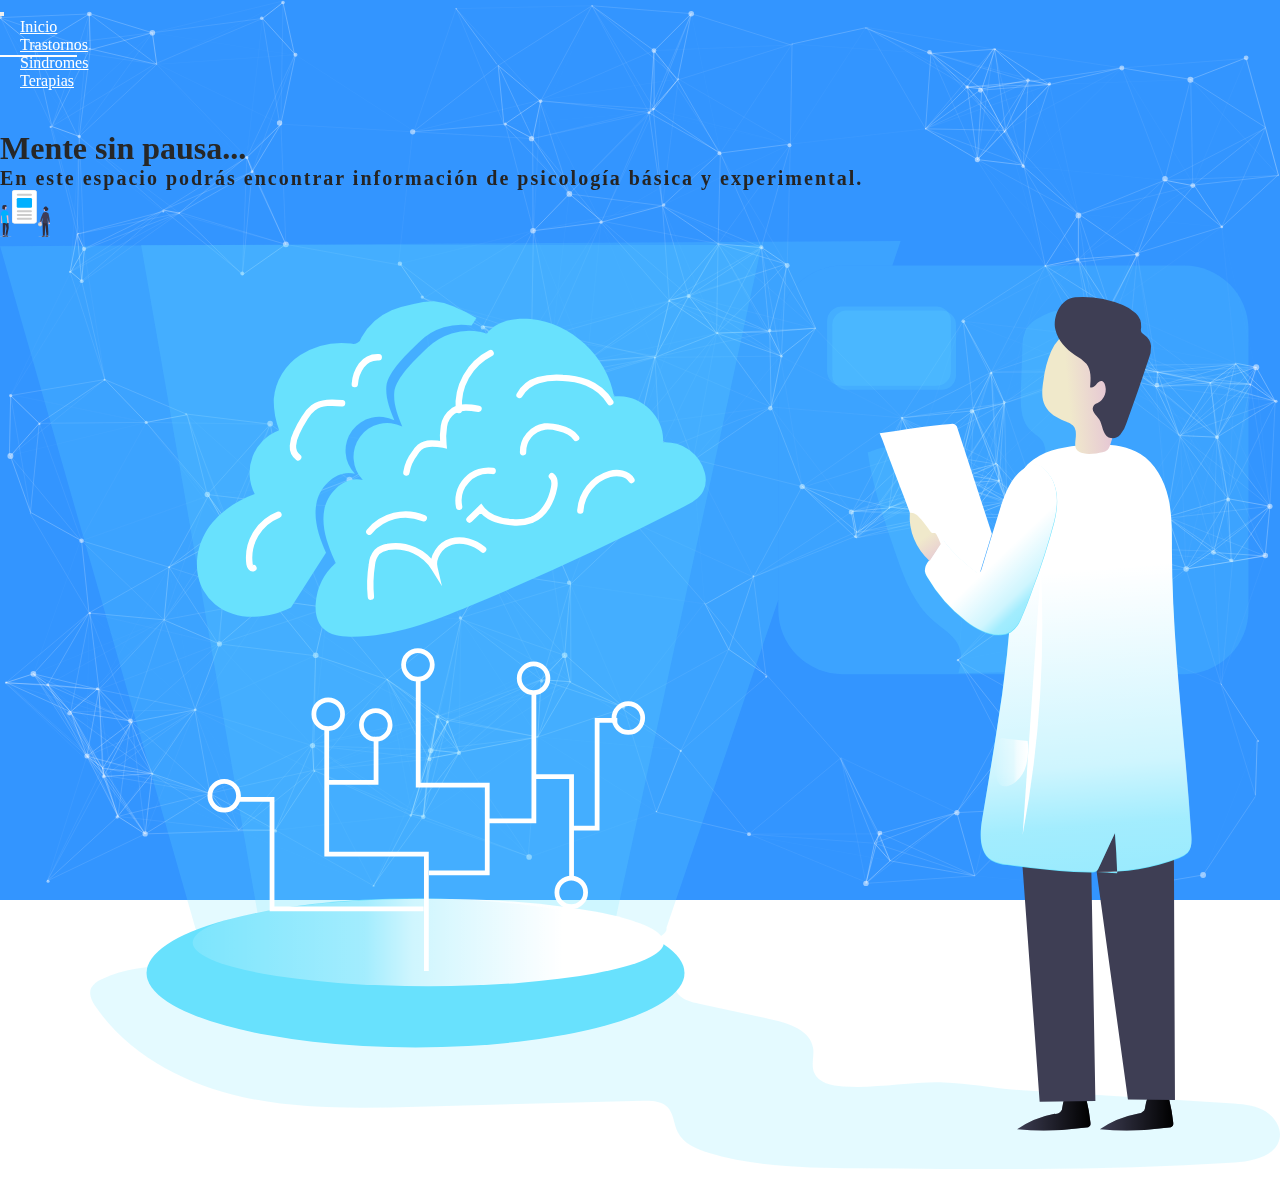
<file: index.html>
<!DOCTYPE html>
<html>
<head>
	<meta charset="UTF-8">
	<meta name="viewport" content="width=device-width, initial-scale=1, shrink-to-fit=no">
	<title>Mente sin pausa - psicología</title>
	<link rel="shortcut icon" href="img/cerebromejorx32.png">
	<link rel="stylesheet" href="https://cdn.jsdelivr.net/npm/bootstrap@4.5.3/dist/css/bootstrap.min.css" integrity="sha384-TX8t27EcRE3e/ihU7zmQxVncDAy5uIKz4rEkgIXeMed4M0jlfIDPvg6uqKI2xXr2" crossorigin="anonymous">
	<link rel="stylesheet" href="css/estilos.css">
</head>
<body>
	<div id="particles-js"></div>

	<header class="header">
       <div class="color-header">
           <div class="container">
               <nav class="navbar navbar-expand-lg navbar-light">
  
  <button class="navbar-toggler" type="button" data-toggle="collapse" data-target="#navbarNav" aria-controls="navbarNav" aria-expanded="false" aria-label="Toggle navigation">
    <span class="navbar-toggler-icon"></span>
  </button>
  <div class="collapse navbar-collapse" id="navbarNav">
    <ul class="navbar-nav w-100 justify-content-center">
      <li class="nav-item">
        <a class="nav-link" href="index">Inicio</a>
      </li>
      <li class="nav-item">
        <a class="nav-link" href="trastornos">Trastornos</a>
      </li>
      <li class="nav-item">
        <a class="nav-link" href="sindromes">Sindromes</a>
      </li>
      <li class="nav-item">
        <a class="nav-link" href="terapias">Terapias</a>
      </li>
    </ul>
  </div>
</nav>
           </div>
       </div>
       </header>


        <div id="contenedor-principal">
       <div class="container">
           <div class="row">
               <div class="mente col-md-6 col-sm-12 text-center mb-2 p-3">
                   <h1>Mente sin pausa...</h1>
                   <p class="parrafo">En este espacio podrás encontrar información de psicología básica y experimental.</p>
                   <img class="imagen-informacion" src="img/imagen2.svg" alt="">
               </div>

               <div class="col-md-6 col-sm-12">
           <div class="imagen-svg img-fluid">
            <img src="img/salud-mental.svg" alt="">
</div>

       </div>

       <div class="container footer">
       	<div class="row">
       		<div class="col-12 text-center justify-content-center">
       			<h3>Todos los derechos reservados &copy;</h3>
       		</div>
       	</div>
       </div>
           </div>
       </div>
       </div> 

    <!-- Scripts de bootstrap -->
	<script src="https://code.jquery.com/jquery-3.5.1.slim.min.js" integrity="sha384-DfXdz2htPH0lsSSs5nCTpuj/zy4C+OGpamoFVy38MVBnE+IbbVYUew+OrCXaRkfj" crossorigin="anonymous"></script>
<script src="https://cdn.jsdelivr.net/npm/bootstrap@4.5.3/dist/js/bootstrap.bundle.min.js" integrity="sha384-ho+j7jyWK8fNQe+A12Hb8AhRq26LrZ/JpcUGGOn+Y7RsweNrtN/tE3MoK7ZeZDyx" crossorigin="anonymous"></script>

<!-- 	Script de particulasJS
 --><script src="js/particles.min.js"></script>
<script src="js/app.js"></script>
</body>
</html>
</file>
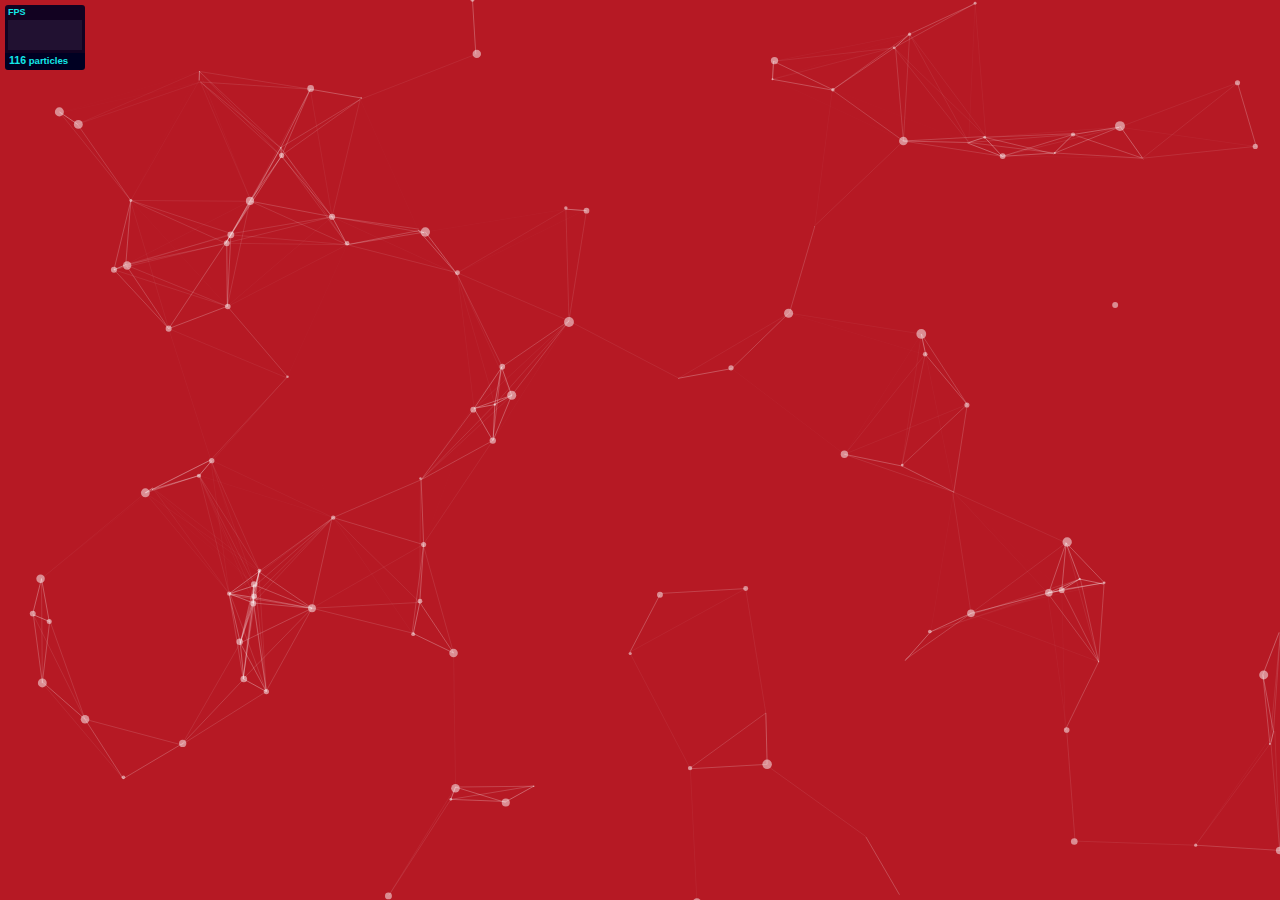
<file: particles.js-master/demo/index.html>
<!DOCTYPE html>
<html lang="en">
<head>
  <meta charset="utf-8">
  <title>particles.js</title>
  <meta name="description" content="particles.js is a lightweight JavaScript library for creating particles.">
  <meta name="author" content="Vincent Garreau" />
  <meta name="viewport" content="width=device-width, initial-scale=1.0, minimum-scale=1.0, maximum-scale=1.0, user-scalable=no">
  <link rel="stylesheet" media="screen" href="css/style.css">
</head>
<body>

<!-- count particles -->
<div class="count-particles">
  <span class="js-count-particles">--</span> particles
</div>

<!-- particles.js container -->
<div id="particles-js"></div>

<!-- scripts -->
<script src="../particles.js"></script>
<script src="js/app.js"></script>

<!-- stats.js -->
<script src="js/lib/stats.js"></script>
<script>
  var count_particles, stats, update;
  stats = new Stats;
  stats.setMode(0);
  stats.domElement.style.position = 'absolute';
  stats.domElement.style.left = '0px';
  stats.domElement.style.top = '0px';
  document.body.appendChild(stats.domElement);
  count_particles = document.querySelector('.js-count-particles');
  update = function() {
    stats.begin();
    stats.end();
    if (window.pJSDom[0].pJS.particles && window.pJSDom[0].pJS.particles.array) {
      count_particles.innerText = window.pJSDom[0].pJS.particles.array.length;
    }
    requestAnimationFrame(update);
  };
  requestAnimationFrame(update);
</script>

</body>
</html>
</file>
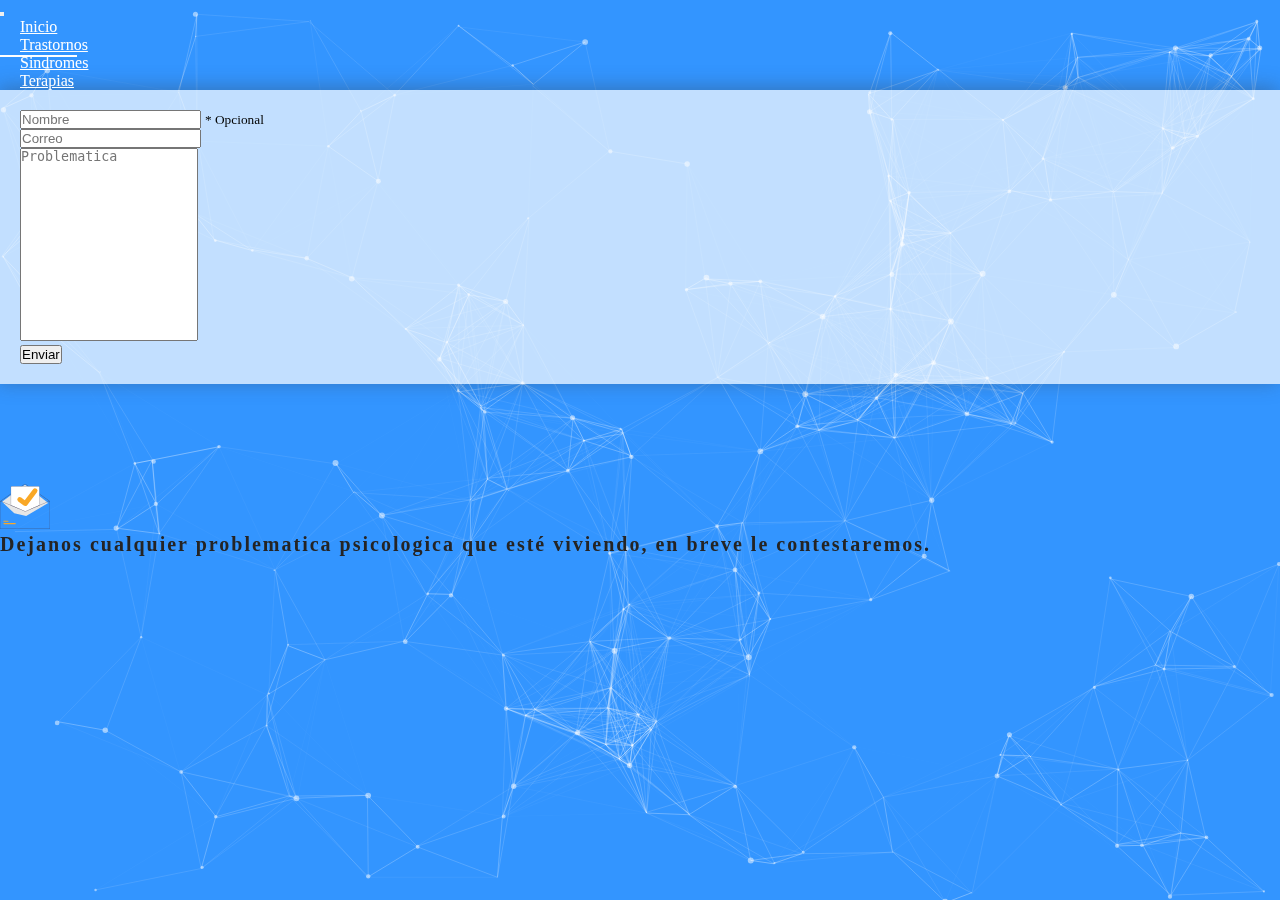
<file: terapias.html>
<!DOCTYPE html>
<html>
<head>
	<meta charset="UTF-8">
	<meta name="viewport" content="width=device-width, initial-scale=1, shrink-to-fit=no">
	<title>Terapias</title>
	<link rel="shortcut icon" href="img/cerebromejorx32.png">
	<link rel="stylesheet" href="https://cdn.jsdelivr.net/npm/bootstrap@4.5.3/dist/css/bootstrap.min.css" integrity="sha384-TX8t27EcRE3e/ihU7zmQxVncDAy5uIKz4rEkgIXeMed4M0jlfIDPvg6uqKI2xXr2" crossorigin="anonymous">
	<link rel="stylesheet" href="css/estilos.css">
</head>
<body>
	<div id="particles-js"></div>

	<header class="header">
       <div class="color-header">
           <div class="container">
               <nav class="navbar navbar-expand-lg navbar-light">
  
  <button class="navbar-toggler" type="button" data-toggle="collapse" data-target="#navbarNav" aria-controls="navbarNav" aria-expanded="false" aria-label="Toggle navigation">
    <span class="navbar-toggler-icon"></span>
  </button>
  <div class="collapse navbar-collapse" id="navbarNav">
    <ul class="navbar-nav w-100 justify-content-center">
      <li class="nav-item">
        <a class="nav-link" href="index">Inicio</a>
      </li>
      <li class="nav-item">
        <a class="nav-link" href="trastornos">Trastornos</a>
      </li>
      <li class="nav-item">
        <a class="nav-link" href="sindromes">Sindromes</a>
      </li>
      <li class="nav-item">
        <a class="nav-link" href="terapias">Terapias</a>
      </li>
    </ul>
  </div>
</nav>
    </div>
      </div>
      </header>

      <div class="container mt-5">
      <div class="row">
      <div class="container col-md-6 col-sm-12">
 <form autocomplete="off" id="formulario">
    <div class="col-12 mb-2">
      <input type="text" name="nombre" class="form-control" placeholder="Nombre">
      <small class="text-danger mx-2">* Opcional</small>
    </div>
    <div class="col-12 mb-2">
      <input type="email" name="email" class="form-control" placeholder="Correo" required>
    </div>
    <div class="col-12 mb-2">
      <textarea type="text" name="consulta" class="form-control" placeholder="Problematica" minlength="20" required></textarea>
    </div>
    <div class="col-12 mb-2">
      <button type="submit" class="form-control">Enviar</button>
    </div>
    
    <div class="container">
       <div class="mt-3" id="exito"></div>
       <div class="mt-3" id="error"></div>
    </div>
  
</form>
</div>

<div class="col-md-6 col-sm-12 text-center mb-2 p-3" id="texto-mensaje">
  <img class="imagen-informacion" src="img/mensajesi.svg" alt="">
<p class="parrafo">Dejanos cualquier problematica psicologica que esté viviendo, en breve le contestaremos.</p>
</div>
</div>
</div>


<!-- Scripts de bootstrap -->
	<script src="https://code.jquery.com/jquery-3.5.1.slim.min.js" integrity="sha384-DfXdz2htPH0lsSSs5nCTpuj/zy4C+OGpamoFVy38MVBnE+IbbVYUew+OrCXaRkfj" crossorigin="anonymous"></script>
<script src="https://cdn.jsdelivr.net/npm/bootstrap@4.5.3/dist/js/bootstrap.bundle.min.js" integrity="sha384-ho+j7jyWK8fNQe+A12Hb8AhRq26LrZ/JpcUGGOn+Y7RsweNrtN/tE3MoK7ZeZDyx" crossorigin="anonymous"></script>

<!-- 	Script de particulasJS-->
<script src="js/particles.min.js"></script>
<script src="js/app.js"></script>
<script src="js/envio.js"></script>
</body>
</html>
</file>
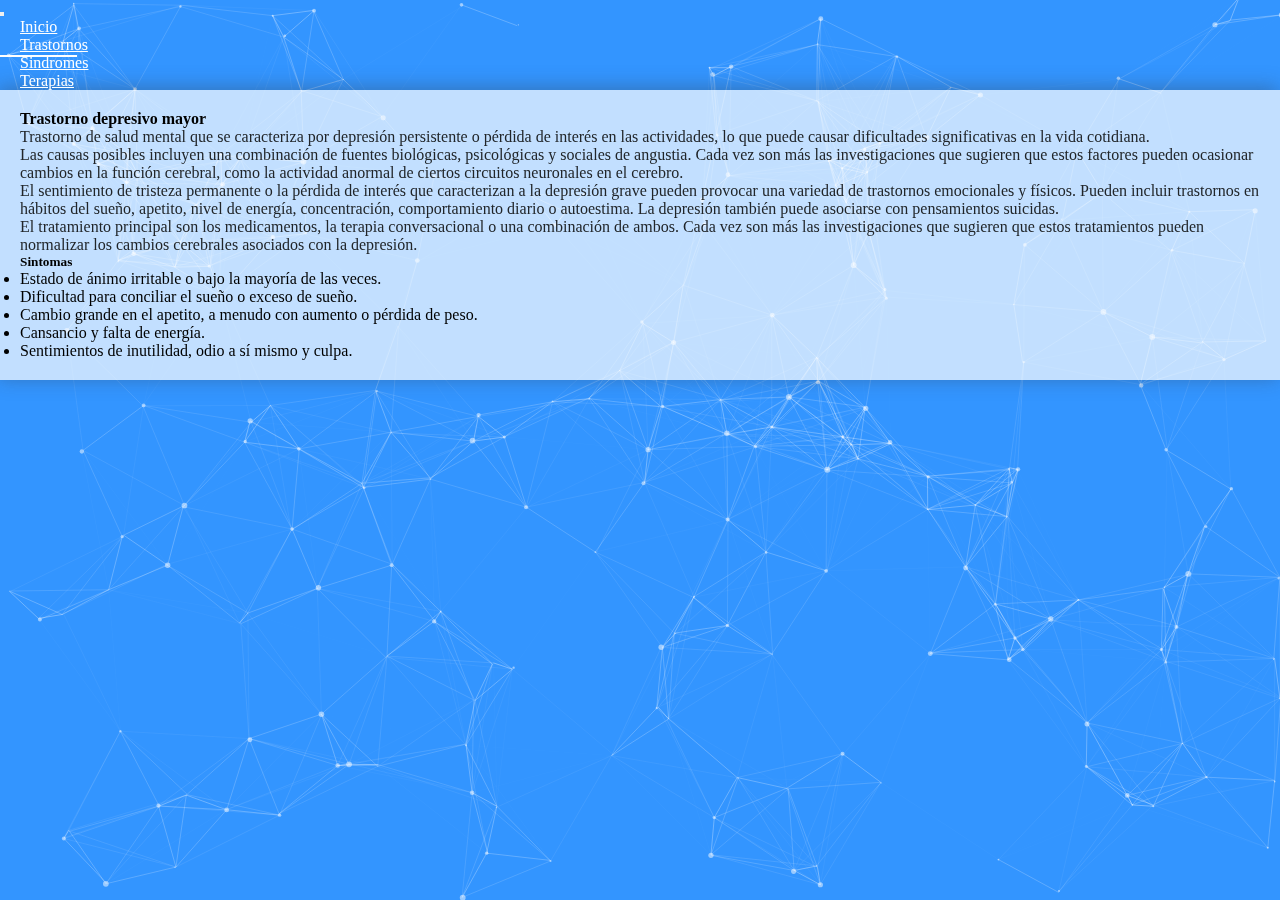
<file: trastornos.html>
<!DOCTYPE html>
<html>
    <head>
        <meta charset="utf-8">
            <meta content="width=device-width, initial-scale=1, shrink-to-fit=no" name="viewport">
                <title>
                    Terapias
                </title>
                <link href="img/cerebromejorx32.png" rel="shortcut icon">
                    <link crossorigin="anonymous" href="https://cdn.jsdelivr.net/npm/bootstrap@4.5.3/dist/css/bootstrap.min.css" integrity="sha384-TX8t27EcRE3e/ihU7zmQxVncDAy5uIKz4rEkgIXeMed4M0jlfIDPvg6uqKI2xXr2" rel="stylesheet">
                        <link href="css/estilos.css" rel="stylesheet">
                        </link>
                    </link>
                </link>
            </meta>
        </meta>
    </head>
    <body>
        <div id="particles-js">
        </div>
        <header class="header">
            <div class="color-header">
                <div class="container">
                    <nav class="navbar navbar-expand-lg navbar-light">
                        <button aria-controls="navbarNav" aria-expanded="false" aria-label="Toggle navigation" class="navbar-toggler" data-target="#navbarNav" data-toggle="collapse" type="button">
                            <span class="navbar-toggler-icon">
                            </span>
                        </button>
                        <div class="collapse navbar-collapse" id="navbarNav">
                            <ul class="navbar-nav w-100 justify-content-center">
                                <li class="nav-item">
                                    <a class="nav-link" href="index">
                                        Inicio
                                    </a>
                                </li>
                                <li class="nav-item">
                                    <a class="nav-link" href="trastornos">
                                        Trastornos
                                    </a>
                                </li>
                                <li class="nav-item">
                                    <a class="nav-link" href="sindromes">
                                        Sindromes
                                    </a>
                                </li>
                                <li class="nav-item">
                                    <a class="nav-link" href="terapias">
                                        Terapias
                                    </a>
                                </li>
                              </ul>
                        </div>
                    </nav>
                </div>
            </div>
        </header>
        <div class="container-fluid">
            <div class="container informacion mt-3 mb-3">
                <article>
                    <section class="section-1">
                        <h4>
                            Trastorno depresivo mayor
                        </h4>
                        <p>
                            Trastorno de salud mental que se caracteriza por depresión persistente o pérdida de interés en las actividades, lo que puede causar dificultades significativas en la vida cotidiana.
                        </p>
                        <p>
                          Las causas posibles incluyen una combinación de fuentes biológicas, psicológicas y sociales de angustia. Cada vez son más las investigaciones que sugieren que estos factores pueden ocasionar cambios en la función cerebral, como la actividad anormal de ciertos circuitos neuronales en el cerebro.
                        </p>
                        <p>
                          El sentimiento de tristeza permanente o la pérdida de interés que caracterizan a la depresión grave pueden provocar una variedad de trastornos emocionales y físicos. Pueden incluir trastornos en hábitos del sueño, apetito, nivel de energía, concentración, comportamiento diario o autoestima. La depresión también puede asociarse con pensamientos suicidas.
                        </p>
                        <p>
                          El tratamiento principal son los medicamentos, la terapia conversacional o una combinación de ambos. Cada vez son más las investigaciones que sugieren que estos tratamientos pueden normalizar los cambios cerebrales asociados con la depresión.
                        </p>
                        <h5>Sintomas</h5>
                        <p>
                         <ul class="ml-3">
                           <li>Estado de ánimo irritable o bajo la mayoría de las veces.</li>
                           <li>Dificultad para conciliar el sueño o exceso de sueño.</li>
                           <li>Cambio grande en el apetito, a menudo con aumento o pérdida de peso.</li>
                           <li>Cansancio y falta de energía.</li>
                           <li>Sentimientos de inutilidad, odio a sí mismo y culpa.</li>
                         </ul>      
                         </p>
                    </section>
                </article>
            </div>
        </div>
        <!-- Scripts de bootstrap -->
        <script crossorigin="anonymous" integrity="sha384-DfXdz2htPH0lsSSs5nCTpuj/zy4C+OGpamoFVy38MVBnE+IbbVYUew+OrCXaRkfj" src="https://code.jquery.com/jquery-3.5.1.slim.min.js">
        </script>
        <script crossorigin="anonymous" integrity="sha384-ho+j7jyWK8fNQe+A12Hb8AhRq26LrZ/JpcUGGOn+Y7RsweNrtN/tE3MoK7ZeZDyx" src="https://cdn.jsdelivr.net/npm/bootstrap@4.5.3/dist/js/bootstrap.bundle.min.js">
        </script>
        <!--  Script de particulasJS
 -->
        <script src="js/particles.min.js">
        </script>
        <script src="js/app.js">
        </script>
    </body>
</html>
</file>
<file: css/estilos.css>
/*Estilos generales*/
*{
	margin: 0;
	padding: 0;
	box-sizing: border-box;
}

/*Estilos para las particulas del background de la pagina*/
#particles-js{
	background-color: #007bff;
	opacity: 0.8;
	width: 100%;
	height: 100vh;
	position: fixed;
	z-index: -1;
}

/*Para el contenedor de la pagina de inicio*/
#contenedor-principal{
	margin-top: 33px;
}

.h1, h1{
	font-weight: 700;
	color: #272727;
}

.parrafo{
	letter-spacing: 2px;
    font-size: 20px;
    font-weight: 600;
    color: #252424;
}

.imagen-informacion{
	width: 50px;
}
.btn-outline{
	background-color: #e84118;
	color: #fff;
}

/*Estilos para los items de navegacion*/
.navbar-light .navbar-nav .nav-link{
	color: #fff;
	padding: 20px;
}

.navbar-light .navbar-nav .nav-link:hover{
	border-bottom: 2px solid;
	color: #fff;

}

.cajita{
	margin-top: 60px;
}

h3{
	font-size: 22px;
	color: #fff;
	border-bottom: 2px solid;
}

 /*Medium devices (tablets, 768px and up)*/

 @media (max-width: 576px) { 
 	.mente img{
 		visibility: hidden;
 	}

 	.footer h3{
 		margin-top: 50px;
 	}

 }

@media (min-width: 768px) { 
	#contenedor-principal{
		margin-top: 126px;
	}
 }

@media (min-width: 1200px) { 
	#contenedor-principal{
		margin-top: 33px;
	}

	.mente{
		margin-top: 40px;
	}
 }

 /*estilos de la pagina terapias*/

 textarea.form-control {
 	resize: none;
    height: 193px;
}

/*estilos para la pagina sindromes y trastornos*/
.informacion, #formulario{
	background: rgba(255, 255, 255, 0.7);
	padding: 20px;
    -webkit-box-shadow: -2px -2px 19px 0px rgba(50, 50, 50, 0.36);
    -moz-box-shadow:    -2px -2px 19px 0px rgba(50, 50, 50, 0.36);
    box-shadow:         -2px -2px 19px 0px rgba(50, 50, 50, 0.36);
}

.informacion p{
	color: #212529;
}

.error{
	color: red;
}

/*Estilos para texto de la pagina terapias*/

#texto-mensaje{
	margin-top: 100px;
}
</file>
<file: particles.js-master/demo/css/style.css>
/* =============================================================================
   HTML5 CSS Reset Minified - Eric Meyer
   ========================================================================== */

html,body,div,span,object,iframe,h1,h2,h3,h4,h5,h6,p,blockquote,pre,abbr,address,cite,code,del,dfn,em,img,ins,kbd,q,samp,small,strong,sub,sup,var,b,i,dl,dt,dd,ol,ul,li,fieldset,form,label,legend,table,caption,tbody,tfoot,thead,tr,th,td,article,aside,canvas,details,figcaption,figure,footer,header,hgroup,menu,nav,section,summary,time,mark,audio,video{margin:0;padding:0;border:0;outline:0;font-size:100%;vertical-align:baseline;background:transparent}
body{line-height:1}
article,aside,details,figcaption,figure,footer,header,hgroup,menu,nav,section{display:block}
nav ul{list-style:none}
blockquote,q{quotes:none}
blockquote:before,blockquote:after,q:before,q:after{content:none}
a{margin:0;padding:0;font-size:100%;vertical-align:baseline;background:transparent;text-decoration:none}
mark{background-color:#ff9;color:#000;font-style:italic;font-weight:bold}
del{text-decoration:line-through}
abbr[title],dfn[title]{border-bottom:1px dotted;cursor:help}
table{border-collapse:collapse;border-spacing:0}
hr{display:block;height:1px;border:0;border-top:1px solid #ccc;margin:1em 0;padding:0}
input,select{vertical-align:middle}
li{list-style:none}


/* =============================================================================
   My CSS
   ========================================================================== */

/* ---- base ---- */

html,body{ 
	width:100%;
	height:100%;
	background:#111;
}

html{
  -webkit-tap-highlight-color: rgba(0, 0, 0, 0);
}

body{
  font:normal 75% Arial, Helvetica, sans-serif;
}

canvas{
  display:block;
  vertical-align:bottom;
}


/* ---- stats.js ---- */

.count-particles{
  background: #000022;
  position: absolute;
  top: 48px;
  left: 0;
  width: 80px;
  color: #13E8E9;
  font-size: .8em;
  text-align: left;
  text-indent: 4px;
  line-height: 14px;
  padding-bottom: 2px;
  font-family: Helvetica, Arial, sans-serif;
  font-weight: bold;
}

.js-count-particles{
  font-size: 1.1em;
}

#stats,
.count-particles{
  -webkit-user-select: none;
  margin-top: 5px;
  margin-left: 5px;
}

#stats{
  border-radius: 3px 3px 0 0;
  overflow: hidden;
}

.count-particles{
  border-radius: 0 0 3px 3px;
}


/* ---- particles.js container ---- */

#particles-js{
  width: 100%;
  height: 100%;
  background-color: #b61924;
  background-image: url('');
  background-size: cover;
  background-position: 50% 50%;
  background-repeat: no-repeat;
}
</file>
